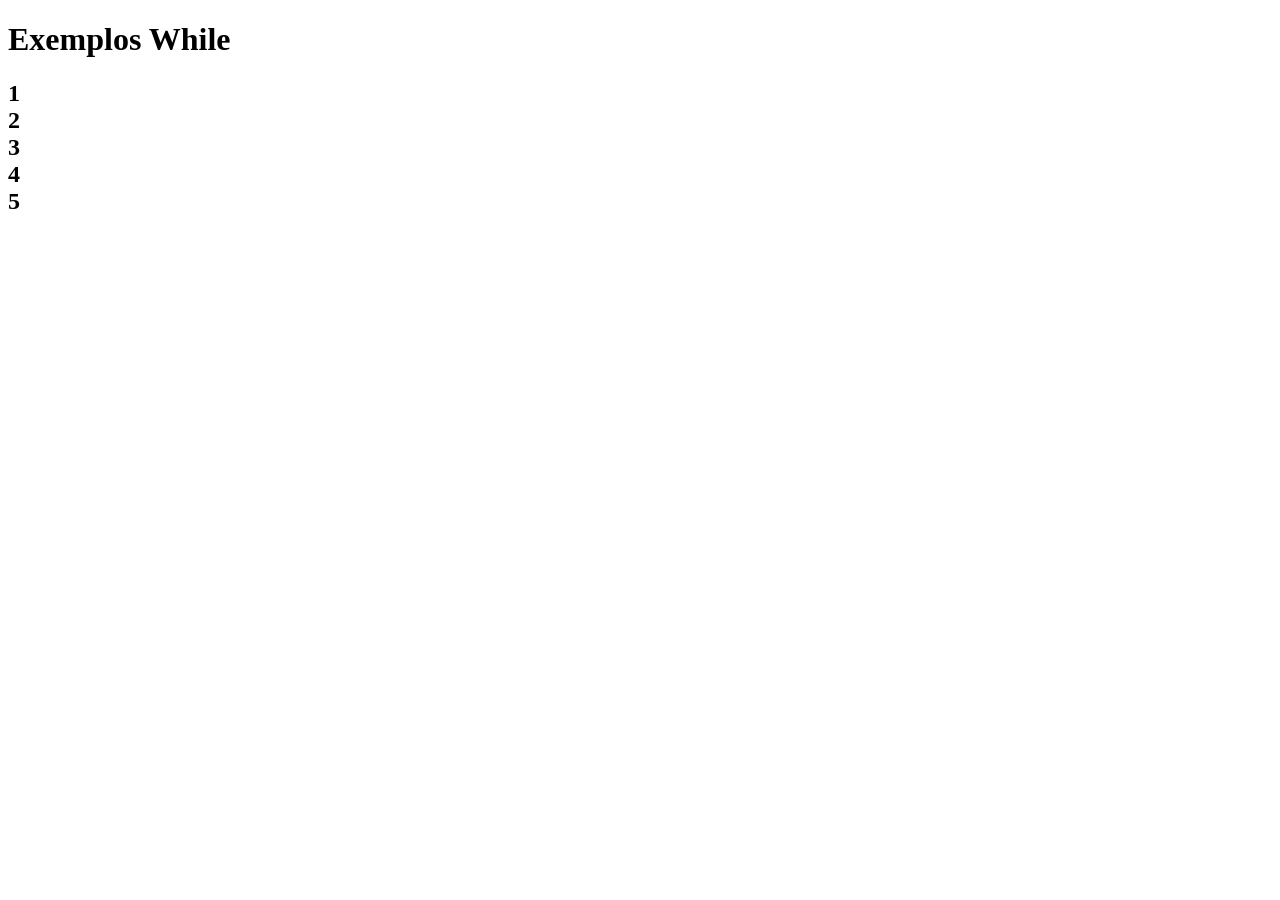
<file: aula7.html>
<!DOCTYPE html>
<html lang="en">
<head>
    <meta charset="UTF-8">
    <meta name="viewport" content="width=device-width, initial-scale=1.0">
    <title>Document</title>
</head>
<body>
    <h1>Exemplos While</h1>
    <h2 id="texto"></h2>
    <script src="script.js"></script>
</body>
</html>
</file>
